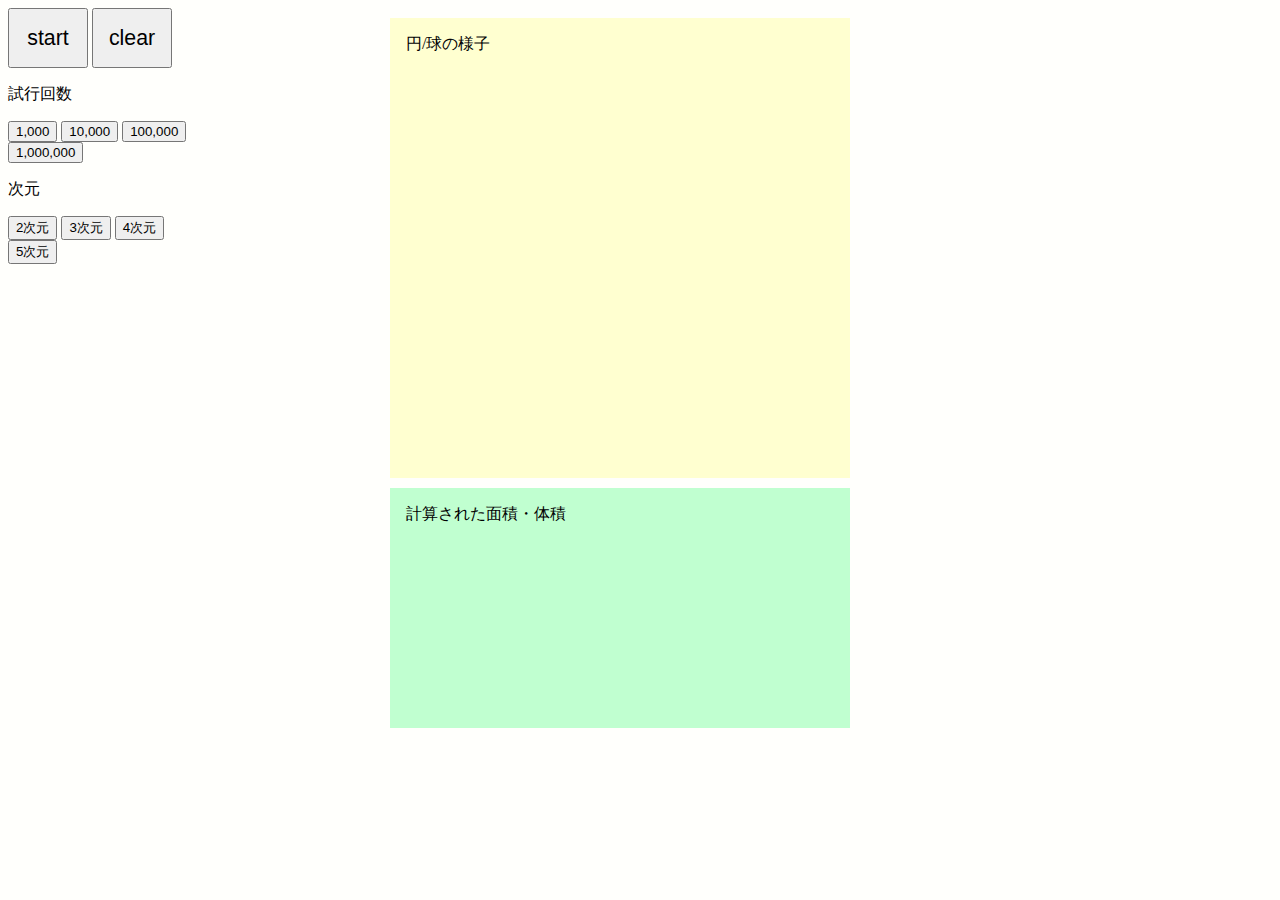
<file: index.html>
<!DOCTYPE html>
<html lang="ja-JP">
  <head>
    <meta charset="UTF-8">
    <title>Montecarlo Method</title>
    <link rel="stylesheet" href="index.css">

  </head>
  <body>
    <div id="contents">
      <div id="panel">
        <div>
          <button type="button" id="start" class="normal">start</button>
          <button type="button" id="clear" class="normal">clear</button>
        </div>
        <div>
          <p>試行回数</p>
          <button type="button" id="b02" class="size">1,000</button>
          <button type="button" id="b03" class="size">10,000</button>
          <button type="button" id="b04" class="size">100,000</button>
          <button type="button" id="b05" class="size">1,000,000</button>
        </div>
        <div>
          <p>次元</p>
          <button type="button" id="d02" class="size">2次元</button>
          <button type="button" id="d03" class="size">3次元</button>
          <button type="button" id="d04" class="size">4次元</button>
          <button type="button" id="d05" class="size">5次元</button>
        </div>
        <p id="theory"></p>
        <p id="answer"></p>
      </div>
      <div id="main">
        <div id="area1" class="area">
          <p>　円/球の様子</p>
          <canvas class="myCanvas" id="graph1" width="460" height="460"></canvas>
          <canvas class="myCanvas" id="graph1b" width="460" height="460"></canvas>
        </div>

        <div id="area2" class="area">
          <p>　計算された面積・体積</p>
          <canvas class="myCanvas" id="graph2" width="460" height="240"></canvas>
          <canvas class="myCanvas" id="graph2b" width="460" height="240"></canvas>
        </div>
      </div>
    </div>
  </body>
</html>
</file>
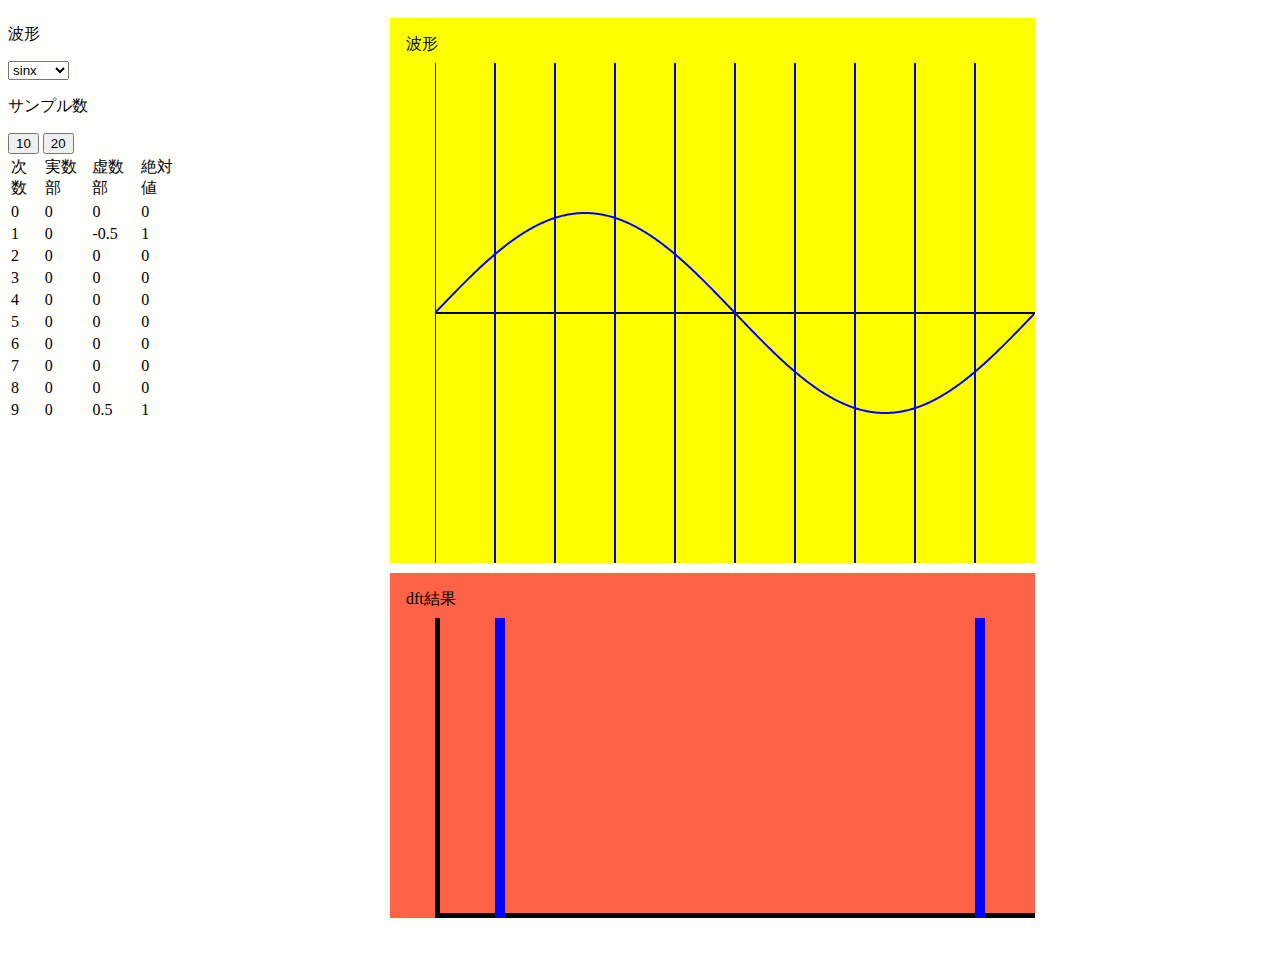
<file: dft.html>
<!DOCTYPE html>
<html lang="ja-JP">
  <head>
    <meta charset="UTF-8">
    <title>DFT</title>
    <link rel="stylesheet" href="dft.css">
    <script src="./dft.js"></script>
    <script src="./nylon.js"></script>

  </head>
  <body>
    <div id="contents">
      <div id="panel">
        <div>
          <p>波形</p>
          <select name="freq" id="freq-select" class="size">
              <option value="1">sinx</option>
              <option value="2">sin2x</option>
              <option value="3">sin3x</option>
              <option value="4">sin4x</option>
              <option value="5">sin5x</option>
              <option value="6">sin6x</option>
              <option value="7">sin7x</option>
              <option value="8">sin8x</option>
              <option value="9">sin9x</option>
              <option value="10">sin10x</option>
          </select>
        </div>
        <div>
          <p>サンプル数</p>
          <button type="button" id="s02" class="size">10</button>
          <button type="button" id="s03" class="size">20</button>
        </div>
        <table id="result"></table>
      </div>
      <div id="main">
        <div id="area1" class="area">
          <p>　波形</p>
          <canvas class="myCanvas" id="canvas1" width="600" height="500"></canvas>
        </div>

        <div id="area2" class="area">
          <p>　dft結果</p>
          <canvas class="myCanvas" id="canvas2" width="600" height="300"></canvas>
        </div>
      </div>
    </div>
  </body>
</html>
</file>
<file: index.css>
body {
  background-color: #fffffc;
}
#panel {
  float: left;
  margin-right: auto;
  width: 180px;
}
#main {
  width: 500px;
  margin-left: auto;
  margin-right: auto;
}
.myCanvas {
  position: absolute;
  margin: 0;
  padding: 0;
  left: 0;
  top: 0;
}
.area {
  margin-top: 10px;
  float: left;
  position: relative;

}

#area1 {
    background-color: #ffffd0;
    width: 460px;
    height: 460px;
}
#area2 {
    background-color: #c0ffd0;
    width: 460px;
    height: 240px;
}

#header {
  width: 640px;
}
.normal {
  width: 80px;
  height: 60px;
  font-size: 16pt;
}
.clear {
  font-size: 14pt;
  width: 160px;
  height: 30px;
}
#initial {
  background-color: #b0f0b0;
}
</file>
<file: dft.css>
body {
  background-color: #fffffc;
}
#panel {
  float: left;
  margin-right: auto;
  width: 180px;
}
#main {
  width: 500px;
  margin-left: auto;
  margin-right: auto;
}
.myCanvas {
  position: absolute;
  margin: 0;
  padding: 45px;
  left: 0;
  top: 0;
}
.area {
  margin-top: 10px;
  float: left;
  position: relative;

}
.memory{
  left:45px;
  top: 550px;
}

#area1 {
    background-color: #ffff00;
    width: 645px;
    height: 545px;
}
#area2 {
    background-color: #ff6347;
    width: 645px;
    height: 345px;
}
</file>
